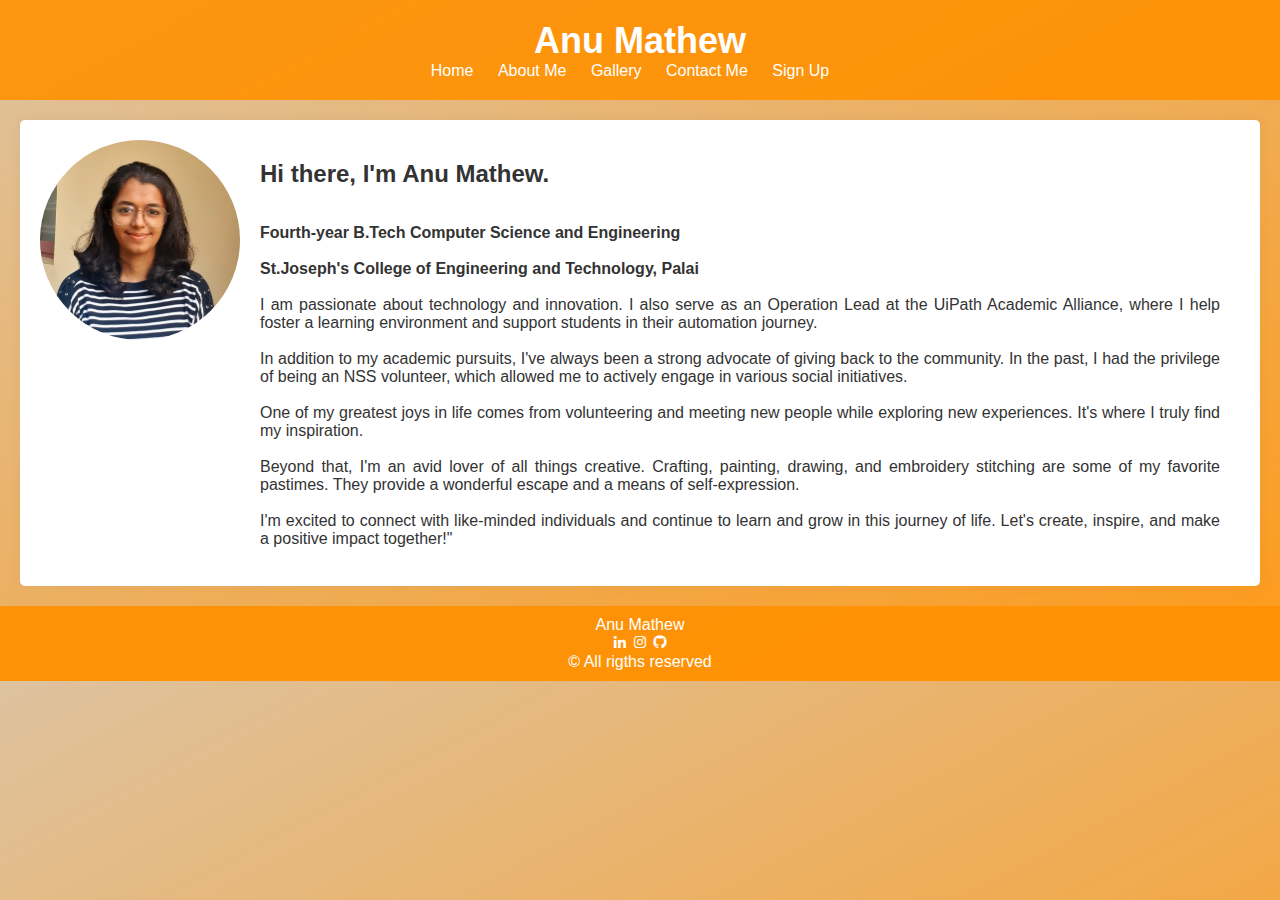
<file: index.html>
<!DOCTYPE html>
<html>
<head>
    <meta charset="UTF-8">
    <meta name="viewport" content="width=device-width, initial-scale=1.0">
    <title>Anu Mathew Portfolio</title>
    <link rel="stylesheet" type="text/css" href="style.css">
    <link href='https://cdn.jsdelivr.net/npm/boxicons@2.0.5/css/boxicons.min.css' rel='stylesheet'>
</head>
<body>
    <header>
        <h1>Anu Mathew</h1>
        <nav>
            <ul>
                <li><a href="index.html">Home</a></li>
                <li><a href="about.html">About Me</a></li>
                <li><a href="gallery.html">Gallery</a></li>
                <li><a href="contact.html">Contact Me</a></li>
                <li><a href="signup.html">Sign Up</a></li>
            </ul>
        </nav>
    </header>
    <section>
        <div class="profile-container">
            <img class="profile-thumb" src="images/user.jpg" alt="Anu Mathew's Profile">
        </div>
        <div class="col-md-8">
            <h2>Hi there, I'm Anu Mathew.</h2><br><br>
            <p> <b>Fourth-year B.Tech Computer Science and Engineering<br><br>
                St.Joseph's College of Engineering and Technology, Palai</b><br><br>
                 I am passionate about technology and innovation. I also serve as an Operation Lead at the UiPath 
                 Academic Alliance, where I help foster a learning environment and support students in their automation journey.</p>
                    <br>
                <p>In addition to my academic pursuits, I've always been a strong advocate of giving back to the community. 
                In the past, I had the privilege of being an NSS volunteer, which allowed me to actively engage in various 
                social initiatives.</p>
                <br>
               <p> One of my greatest joys in life comes from volunteering and meeting new people while exploring
                 new experiences. It's where I truly find my inspiration.</p>
                <br>
                <p>Beyond that, I'm an avid lover of all things creative. Crafting, painting, drawing, and embroidery stitching 
                    are some of my favorite pastimes. They provide a wonderful escape and a means of self-expression.</p>
                <br>
                <p>I'm excited to connect with like-minded individuals and continue to learn and grow in this journey of life.
                     Let's create, inspire, and make a positive impact together!"</p>
            <br>
        </div>
        
    </section>
    
   

    <footer class="footer">
        <p class="footer__title">Anu Mathew</p>
        <div class="footer__title">
            <a href="https://www.linkedin.com/in/anumathew1225" target="_blank" class="footer__social-icon"><i class='bx bxl-linkedin'></i></a>
            <a href="https://www.instagram.com/_anna_anu_mathew/" target="_blank" class="footer__social-icon"><i class='bx bxl-instagram' ></i></a>
            <a href="https://github.com/anumathew-25" target="_blank" class="footer__social-icon"><i class='bx bxl-github' ></i></a>
        </div>
        </div>
        <p class="footer__copy">&#169;  All rigths reserved</p>
    </footer>
</body>
</html>
</file>
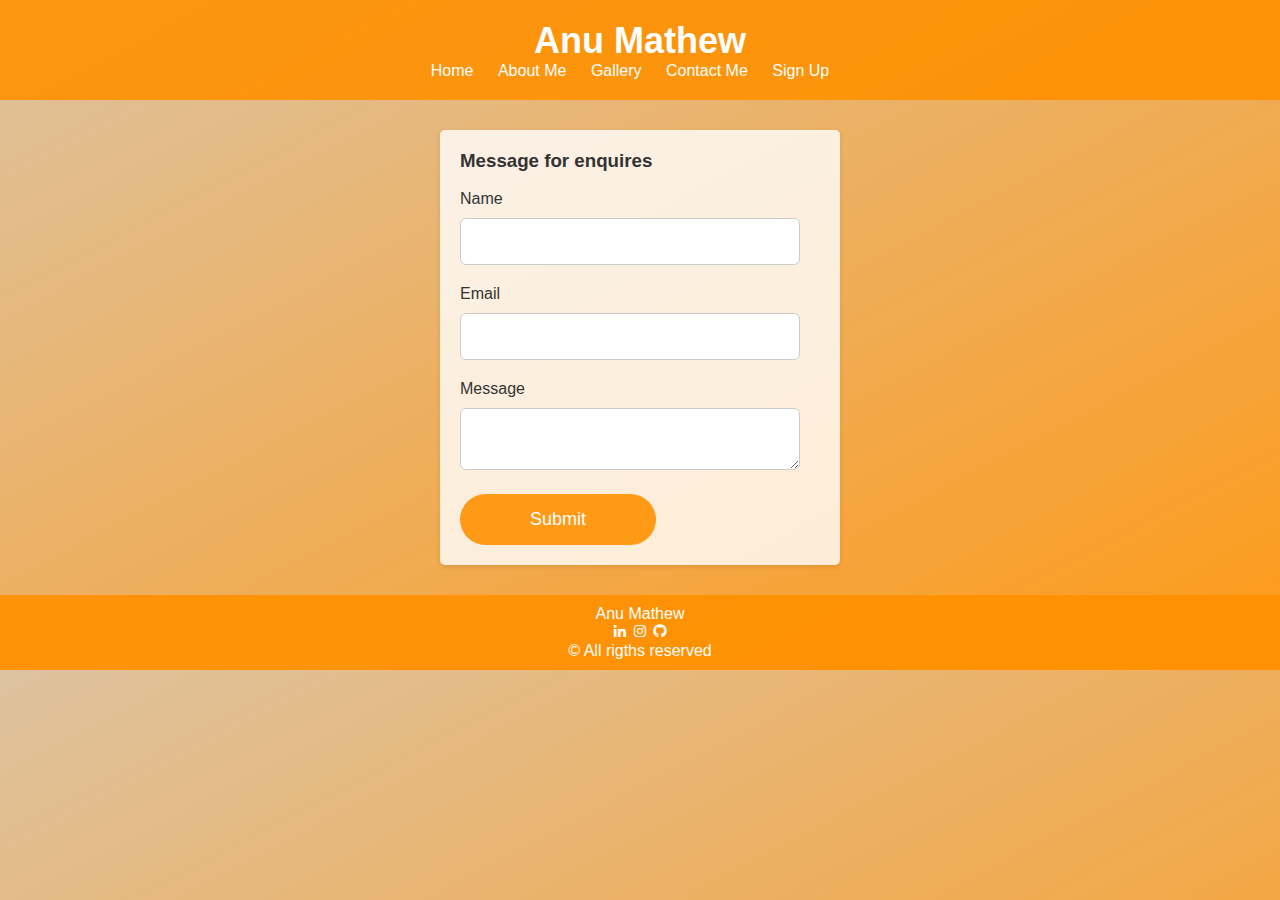
<file: contact.html>
<!DOCTYPE html>
<html>
<head>
  <title>Contact Me</title>
  <link rel="stylesheet" type="text/css" href="style.css">
  <link href='https://cdn.jsdelivr.net/npm/boxicons@2.0.5/css/boxicons.min.css' rel='stylesheet'>
</head>
<body>
  
    <header>
        <h1>Anu Mathew</h1>
        <nav>
            <ul>
                <li><a href="index.html">Home</a></li>
                <li><a href="about.html">About Me</a></li>
                <li><a href="gallery.html">Gallery</a></li>
                <li><a href="contact.html">Contact Me</a></li>
                <li><a href="signup.html">Sign Up</a></li>
            </ul>
        </nav>
    </header>

  <div class="container contact-container">
    
    <h3>Message for enquires</h3><br>
    <form action="#" method="post" id="contactForm" >
      <label for="name">Name</label>
      <input type="text" id="name" name="name" required>
      
      <label for="email">Email</label>
      <input type="email" id="email" name="email" required>
      
      <label for="message">Message</label>
      <textarea id="message" name="message" required></textarea>
      
      <input type="submit" value="Submit" >
    </form>
  </div>

  <footer class="footer">
    <p class="footer__title">Anu Mathew</p>
    <div class="footer__title">
        <a href="https://www.linkedin.com/in/anumathew1225" target="_blank" class="footer__social-icon"><i class='bx bxl-linkedin'></i></a>
        <a href="https://www.instagram.com/_anna_anu_mathew/" target="_blank" class="footer__social-icon"><i class='bx bxl-instagram' ></i></a>
        <a href="https://github.com/anumathew-25" target="_blank" class="footer__social-icon"><i class='bx bxl-github' ></i></a>
    </div>
    </div>
    <p class="footer__copy">&#169;  All rigths reserved</p>
</footer>
</body>
</html>
</file>
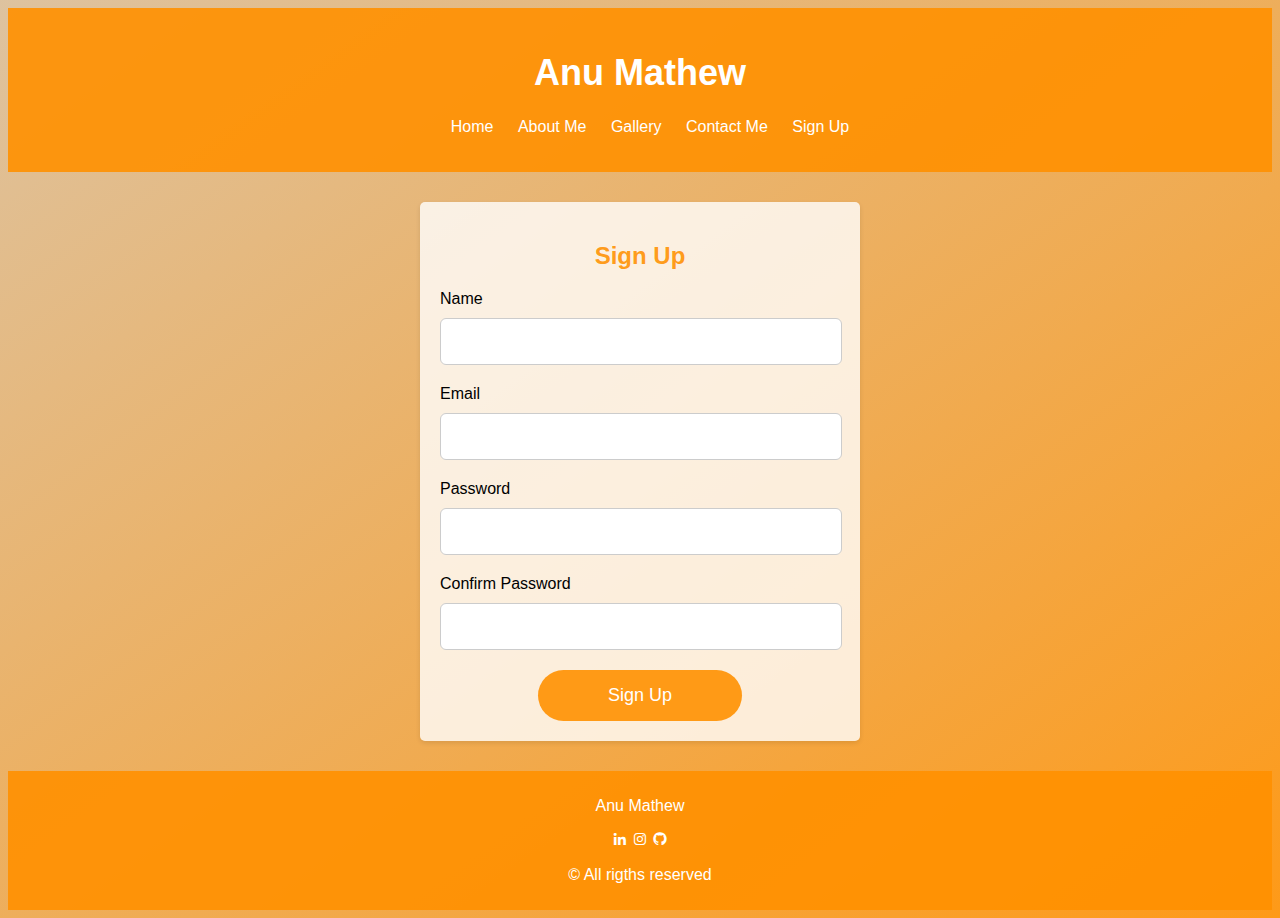
<file: signup.html>
<!DOCTYPE html>
<html>
<head>
  <title>Portfolio Sign Up</title>
  <link rel="stylesheet" type="text/css" href="signupstyle.css">
  <link href='https://cdn.jsdelivr.net/npm/boxicons@2.0.5/css/boxicons.min.css' rel='stylesheet'>
</head>
<body>
    <header>
        <h1>Anu Mathew</h1>
        <nav>
            <ul>
                <li><a href="index.html">Home</a></li>
                <li><a href="about.html">About Me</a></li>
                <li><a href="gallery.html">Gallery</a></li>
                <li><a href="contact.html">Contact Me</a></li>
                <li><a href="signup.html">Sign Up</a></li>
            </ul>
        </nav>
    </header>
  <div class="container">
    <h2>Sign Up</h2>
    <form action="#" method="post" id="signupForm">
      <label for="name">Name</label>
      <input type="text" id="name" name="name" required>
      
      <label for="email">Email</label>
      <input type="email" id="email" name="email" required>
      
      <label for="password">Password</label>
      <input type="password" id="password" name="password" required>
      
      <label for="confirmPassword">Confirm Password</label>
      <input type="password" id="confirmPassword" name="confirmPassword" required>
      
      <input type="submit" value="Sign Up">
    </form>
  </div>
  <footer class="footer">
    <p class="footer__title">Anu Mathew</p>
    <div class="footer__title">
        <a href="https://www.linkedin.com/in/anumathew1225" target="_blank" class="footer__social-icon"><i class='bx bxl-linkedin'></i></a>
        <a href="https://www.instagram.com/_anna_anu_mathew/" target="_blank" class="footer__social-icon"><i class='bx bxl-instagram' ></i></a>
        <a href="https://github.com/anumathew-25" target="_blank" class="footer__social-icon"><i class='bx bxl-github' ></i></a>
    </div>
    </div>
    <p class="footer__copy">&#169;  All rigths reserved</p>
</footer>
</body>
</html>
</file>
<file: signupstyle.css>
body {
    font-family: Arial, sans-serif;
    background-color: #f4f4f4;
    background-image: linear-gradient(to right bottom, rgba(219, 189, 150, 0.9), rgba(255, 144, 0, 0.9));
  }
  
  .container {
    max-width: 400px;
    margin: 30px auto;
    padding: 20px;
    background-color: #ffffff;
    border-radius: 5px;
    box-shadow: 0 2px 5px rgba(0, 0, 0, 0.1);
    background: rgba(255,255,255,0.8);
  }
  
  h2 {
    text-align: center;
    color:rgba(255, 144, 0, 0.9);
  }
  
  label {
    display: block;
    margin-bottom: 10px;
    text-align: left;
  }
  
  input[type="text"],
  input[type="email"],
  input[type="password"] {
    width: calc(100% - 20px);
    padding: 15px 10px;
    border-radius: 6px;
    border: 1px solid #ccc;
    margin-bottom: 20px;
  }
  
  input[type="submit"] {
    display: inline-block;
    padding: 15px 70px;
    background-color:rgba(255, 144, 0, 0.9);
    color: #ffffff;
    border: none;
    border-radius: 30px;
    cursor: pointer;
    font-size: 18px;
    transition: all 0.5s ease;
  }
  
  input[type="text"]:focus,
  input[type="email"]:focus,
  input[type="password"]:focus,
   input[type="text"]:focus-visible,
  input[type="email"]:focus-visible,
  input[type="password"]:focus-visible{
    outline-color: rgba(255, 144, 0, 0.9);
  }
  
  
  input[type="submit"]:hover {
    background-color: rgba(255, 144, 0, 0.9);
    box-shadow: 0 1rem 2rem rgba(0,0,0,0.2);
  }
  
  .error {
    color: red;
    margin-bottom: 10px;
  }
  
  form {
    text-align: center;
  }
 
header {
    background-color: rgba(255, 144, 0, 0.9);
    color: #494444;
    text-align: center;
    padding: 20px 0;
}
header h1 {
    color: #fff; 
    font-size: 36px;
}


nav ul {
    list-style: none;
}

nav ul li {
    display: inline;
    margin-right: 20px;
}

nav a {
    text-decoration: none;
    color: #fff;
}

/* Style the main content section */
section {
    padding: 20px;
    margin: 20px;
    background-color: #fff;
    border-radius: 5px;
    box-shadow: 0 0 10px rgba(122, 117, 117, 0.1);
    overflow: hidden; /* Add overflow property for proper clearing */
}

/* Style the footer */
footer {
    text-align: center;
    background-color: rgba(255, 144, 0, 0.9);
    color: #fff;
    padding: 10px 0;
}

/* Style the footer */
footer {
  text-align: center;
  background-color: rgba(255, 144, 0, 0.9);
  color: #fff;
  padding: 10px 0;
  
}
.footer__social-icon{
  color: #fff;
}
</file>
<file: style.css>
/* Reset default margin and padding for all elements */
* {
    margin: 0;
    padding: 0;
    box-sizing: border-box;
    
}

/* Set a background color and text color for the entire page */
body {
    background-color: #f0f0f0;
    font-family: Arial, sans-serif;
    color: #333;
    margin: 0; /* Remove default body margin */
    
    background-image: linear-gradient(to right bottom, rgba(219, 189, 150, 0.9), rgba(255, 144, 0, 0.9));
}

  

/* Style the header, including the navigation menu */
header {
    background-color: rgba(255, 144, 0, 0.9);
    color: #333;
    text-align: center;
    padding: 20px 0;
}

h1 {
    font-size: 36px;
    color: #fff;
}

nav ul {
    list-style: none;
}

nav ul li {
    display: inline;
    margin-right: 20px;
}

nav a {
    text-decoration: none;
    color: #fff;
}

/* Style the main content section */
section {
    padding: 20px;
    margin: 20px;
    background-color: #fff;
    border-radius: 5px;
    box-shadow: 0 0 10px rgba(122, 117, 117, 0.1);
    overflow: hidden; /* Add overflow property for proper clearing */
}

/* Style the footer */
footer {
    text-align: center;
    background-color: rgba(255, 144, 0, 0.9);
    color: #fff;
    padding: 10px 0;
    
}
.footer__social-icon{
    color: #fff;
}

/* ===== SKILLS =====*/
.skills__container {
    row-gap: 2rem;
    text-align: center;
  }
  
  .skills__subtitle {
    margin-bottom: var(--mb-2);
  }
  
  .skills__text {
    margin-bottom: var(--mb-4);
  }
  
  .skills__data {
    display: flex;
    justify-content: space-between;
    align-items: center;
    position: relative;
    font-weight: var(--font-semi);
    padding: .5rem 1rem;
    margin-bottom: var(--mb-4);
    border-radius: .5rem;
    box-shadow: 0px 4px 25px rgba(14, 36, 49, 0.15);
  }
  
  .skills__icon {
    font-size: 2rem;
    margin-right: var(--mb-2);
    color: var(--first-color);
  }
  
  .skills__names {
    display: flex;
    align-items: center;
  }
  
  .skills__bar {
    position: absolute;
    left: 0;
    bottom: 0;
    background-color:rgba(255, 144, 0, 0.9);
    height: .25rem;
    border-radius: .5rem;
    z-index: var(--z-back);
  }
  
  .skills__html {
    width: 85%;
  }
  
  .skills__c {
    width: 75%;
  }
  
  .skills__java {
    width: 55%;
  }
  
  .skills__python {
    width: 70%;
  }
  
  .skills__img {
    border-radius: .5rem;
  }
  
/* Additional styles can be added as needed to enhance the design. */

.profile-container {
    float: left; /* Float the container to the left */
    width: 200px; /* Increase the width to make the image larger */
    height: 200px; /* Match the width to make a square */
    margin-right: 20px; /* Add some space between the image and text */
    border-radius: 50%; /* Creates a circle by rounding the corners */
    overflow: hidden; /* Hides any part of the image outside the circle */
}

.profile-thumb {
    width: 100%; /* Ensure the image covers the entire circle */
    height: 100%;
    object-fit: cover;
}


/* Style for the introduction and text on the right side */
.col-md-8 {
    float: left; /* Float the introduction to the left */
    width: calc(100% - 240px); /* Calculate the width to leave space for the image and margin */
    margin-top: 20px; /* Add margin at the top for separation */
    text-align: justify;
}

/* Clear floats for proper alignment */
.clear {
    clear: both;
}


/* Styles for the contact page */

/* Adjust the background color and text color as needed */


.contact-body {
    font-family: Arial, sans-serif;
    background-color: rgba(255, 144, 0, 0.9);
}
.contact-container {
    max-width: 400px;
    margin: 30px auto;
    padding: 20px;
    background-color: rgba(255, 144, 0, 0.9);
    border-radius: 5px;
    box-shadow: 0 2px 5px rgba(0, 0, 0, 0.1);
    background: rgba(255, 255, 255, 0.8);
}

.contact-container h2 {
    text-align: center;
    color: rgba(255, 144, 0, 0.9);
}

.contact-container label {
    display: block;
    margin-bottom: 10px;
    text-align: left;
}

.contact-container input[type="text"],
.contact-container input[type="email"],
.contact-container textarea {
    width: calc(100% - 20px);
    padding: 15px 10px;
    border-radius: 6px;
    border: 1px solid #ccc;
    margin-bottom: 20px;
}

.contact-container input[type="submit"] {
    display: inline-block;
    padding: 15px 70px;
    background-color: rgba(255, 144, 0, 0.9);
    color: #ffffff;
    border: none;
    border-radius: 30px;
    cursor: pointer;
    font-size: 18px;
    transition: all 0.5s ease;
}

.contact-container input[type="text"]:focus,
.contact-container input[type="email"]:focus,
.contact-container textarea:focus {
    outline-color: rgba(255, 144, 0, 0.9);
}

.contact-container input[type="submit"]:hover {
    background-color: rgba(255, 144, 0, 0.9);
    box-shadow: 0 1rem 2rem rgba(0, 0, 0, 0.2);
}
</file>
